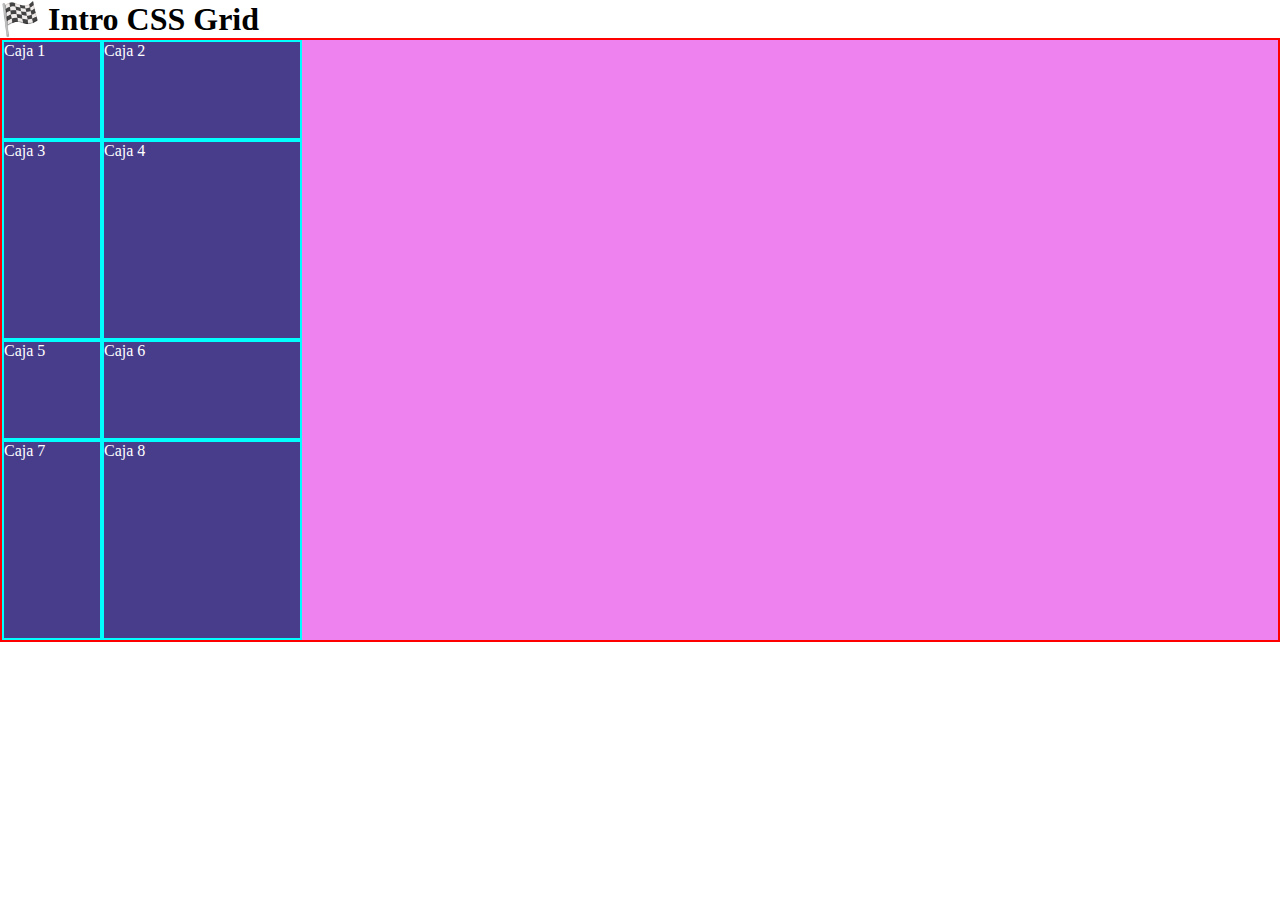
<file: 01-intro/index.html>
<!DOCTYPE html>
<html lang="es">
<head>
  <meta charset="UTF-8">
  <meta name="viewport" content="width=device-width, initial-scale=1.0">
  <link rel="stylesheet" href="style.css">
  <title>🏁Intro CSS Grid</title>
</head>
<body>
  <h1>🏁 Intro CSS Grid</h1>

  <div class="container">
    <div class="item">Caja 1</div>
    <div class="item">Caja 2</div>
    <div class="item">Caja 3</div>
    <div class="item">Caja 4</div>
    <div class="item">Caja 5</div>
    <div class="item">Caja 6</div>
    <div class="item">Caja 7</div>
    <div class="item">Caja 8</div>
  </div>

</body>
</html>
</file>
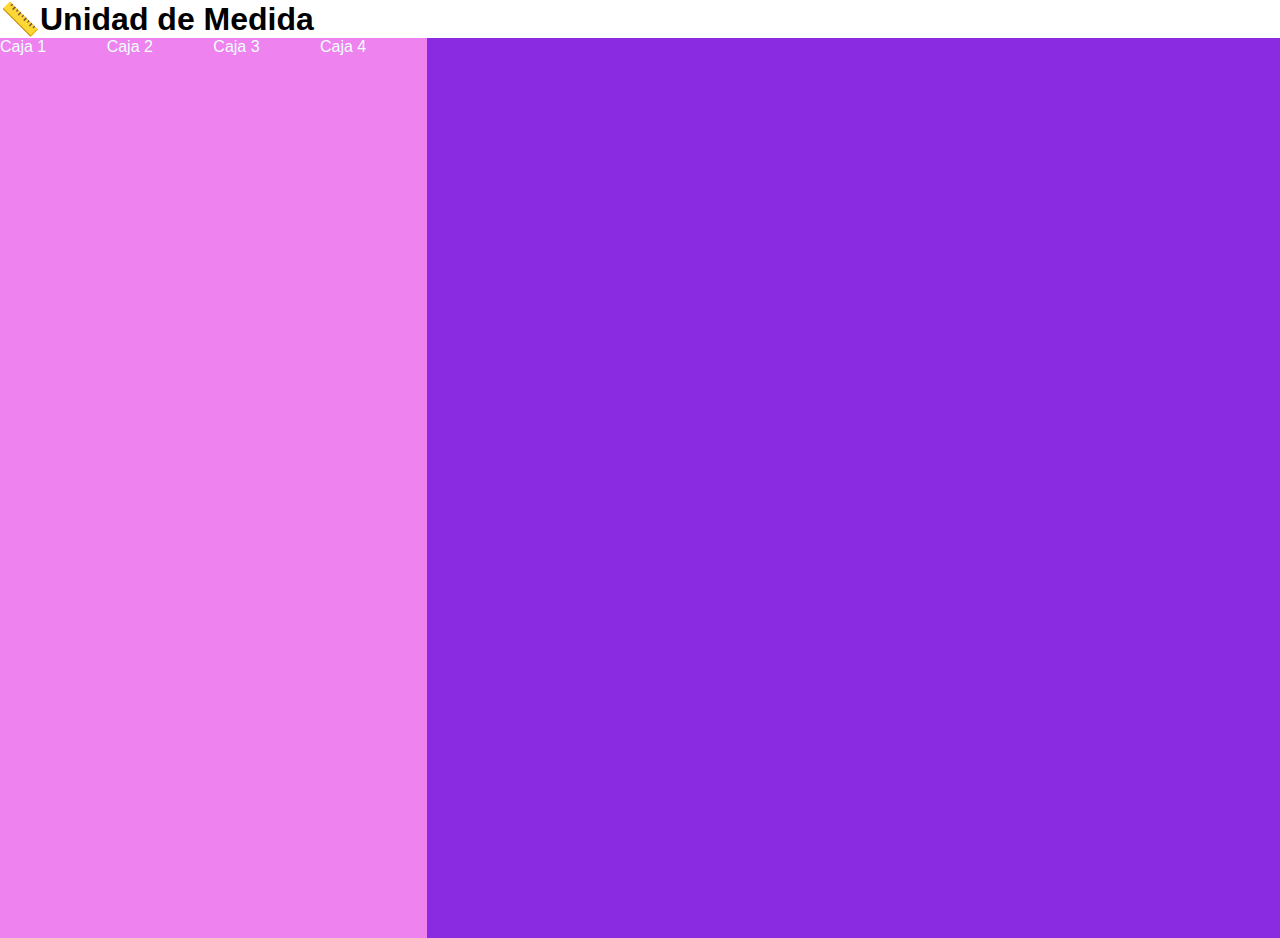
<file: 02-fraccion/index.html>
<!DOCTYPE html>
<html lang="es">
<head>
  <meta charset="UTF-8">
  <meta name="viewport" content="width=device-width, initial-scale=1.0">
  <link rel="stylesheet" href="style.css">
  <title>📏Unidad de Medida</title>
</head>
<body>
  <h1>📏Unidad de Medida</h1>

  <div class="container">
    <div class="item">Caja 1</div>
    <div class="item">Caja 2</div>
    <div class="item">Caja 3</div>
    <div class="item">Caja 4</div>
  </div>
</body>
</html>
</file>
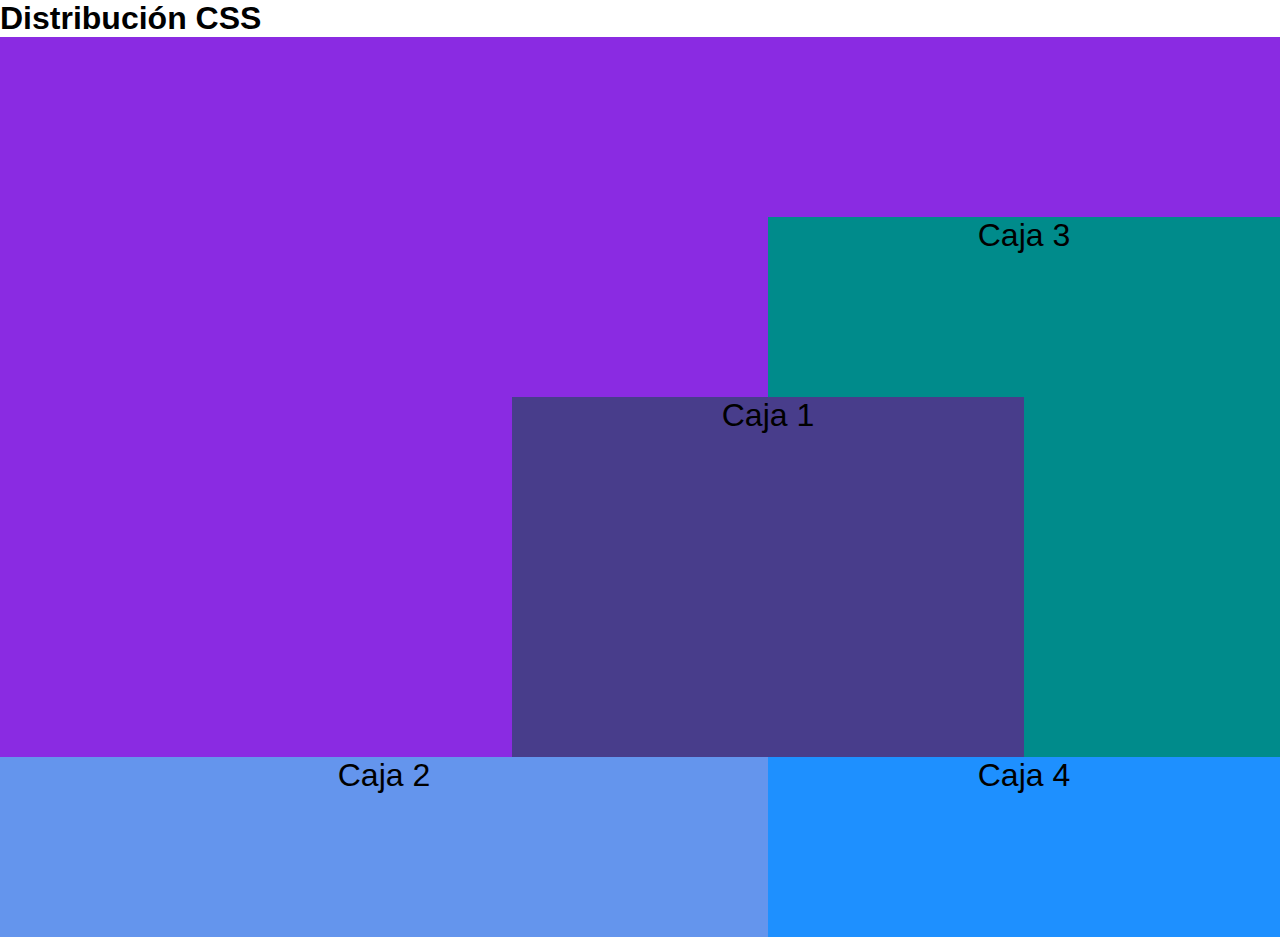
<file: 03-distribucion/index.html>
<!DOCTYPE html>
<html lang="es">
<head>
  <meta charset="UTF-8">
  <meta name="viewport" content="width=device-width, initial-scale=1.0">
  <link rel="stylesheet" href="style.css">
  <title>Distribución CSS</title>
</head>
<body>
  <h1>Distribución CSS</h1>

  <div class="container">
    <div class="item item-3">Caja 3</div>
    <div class="item item-1">Caja 1</div>
    <div class="item item-2">Caja 2</div>
    <div class="item item-4">Caja 4</div>
  </div>

</body>
</html>
</file>
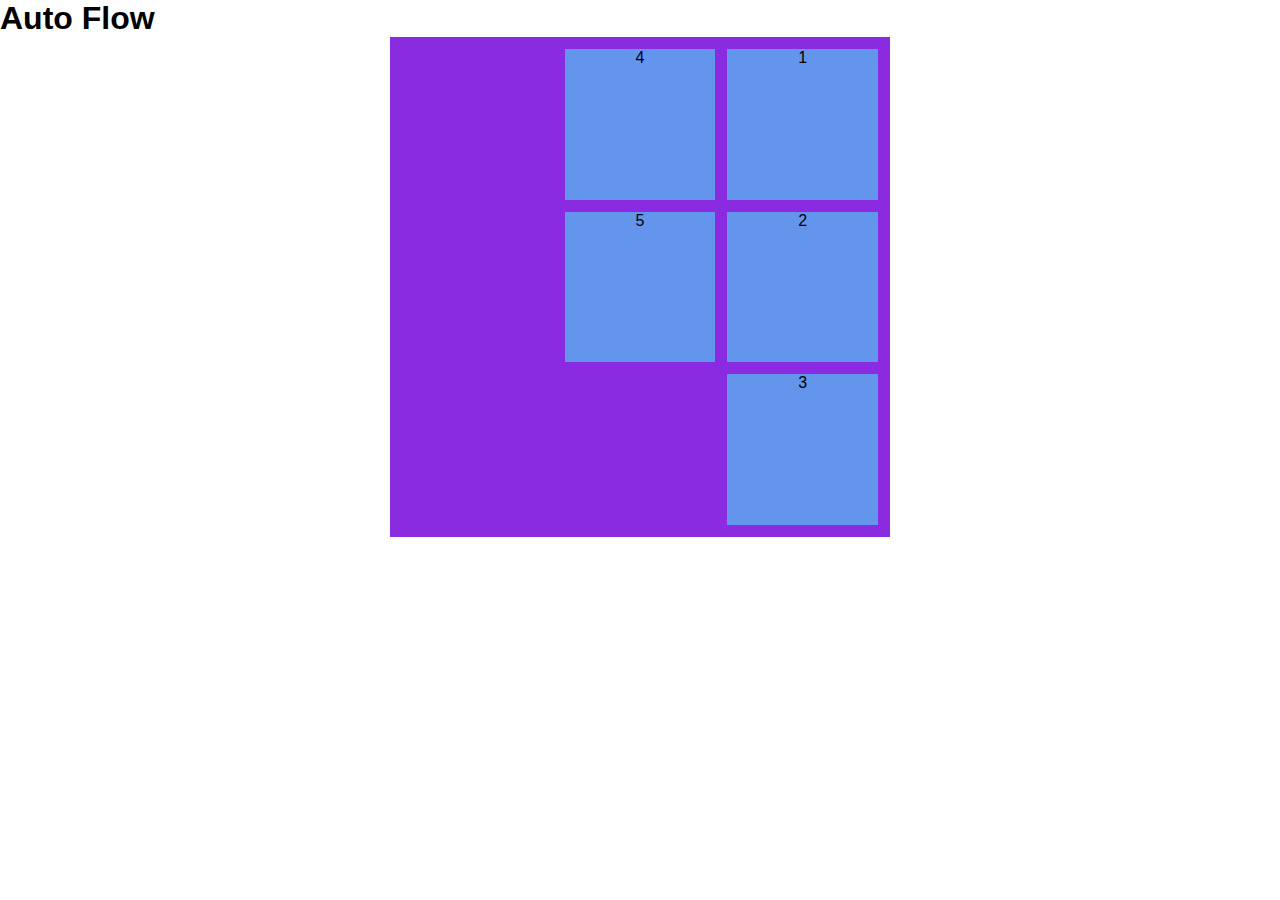
<file: 05-auto-flow/index.html>
<!DOCTYPE html>
<html lang="es">
<head>
  <meta charset="UTF-8">
  <meta name="viewport" content="width=device-width, initial-scale=1.0">
  <link rel="stylesheet" href="style.css">
  <title>Auto Flow</title>
</head>
<body>
  <h1>Auto Flow</h1>

  <div class="container">
    <div class="item">1</div>
    <div class="item">2</div>
    <div class="item">3</div>
    <div class="item">4</div>
    <div class="item">5</div>
  </div>

</body>
</html>
</file>
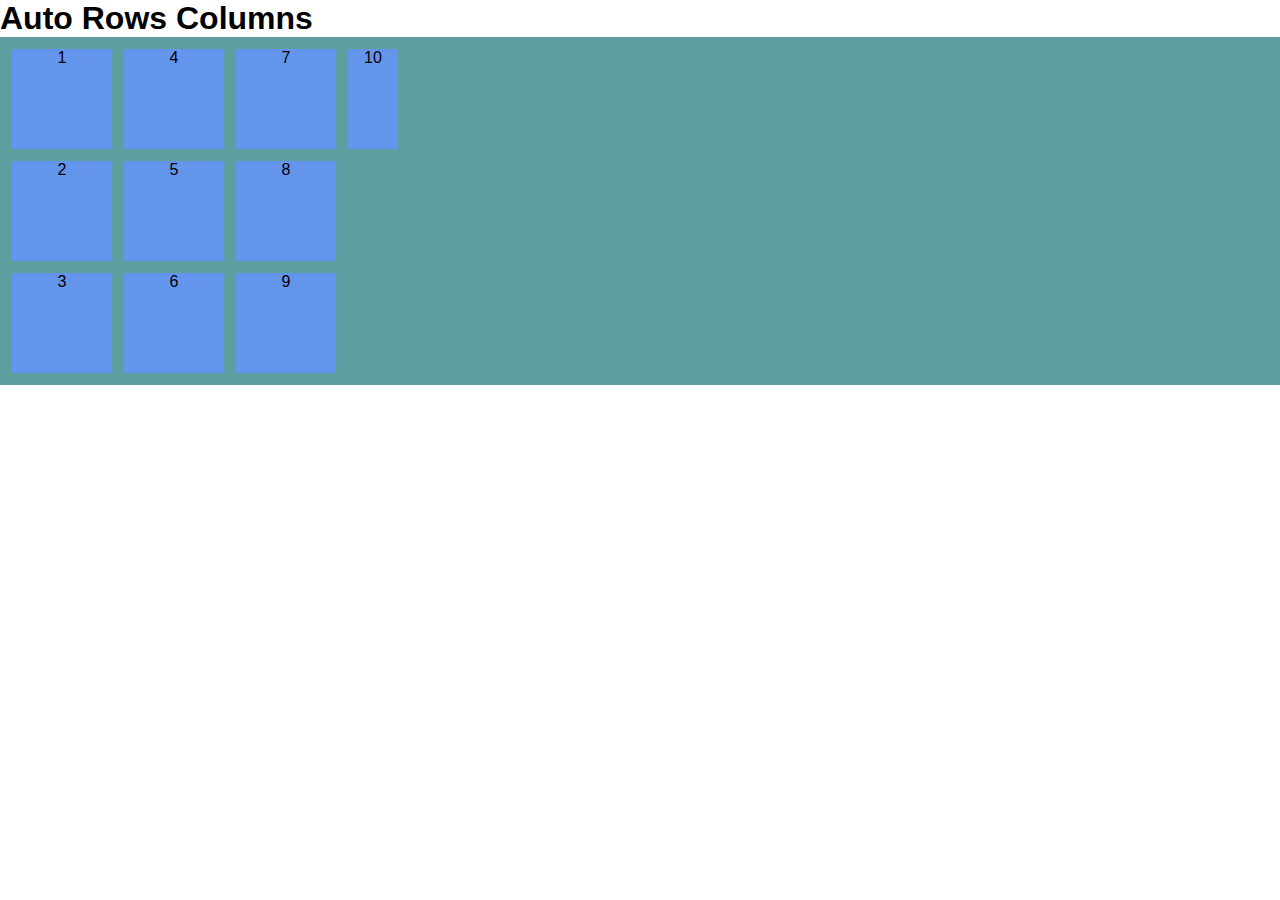
<file: 06-auto-rows-columns/index.html>
<!DOCTYPE html>
<html lang="es">
<head>
  <meta charset="UTF-8">
  <meta name="viewport" content="width=device-width, initial-scale=1.0">
  <link rel="stylesheet" href="style.css">
  <title>Auto Rows Columns</title>
</head>
<body>
  <h1>Auto Rows Columns</h1>

  <div class="container">
    <div class="item">1</div>
    <div class="item">2</div>
    <div class="item">3</div>
    <div class="item">4</div>
    <div class="item">5</div>
    <div class="item">6</div>
    <div class="item">7</div>
    <div class="item">8</div>
    <div class="item">9</div>
    <div class="item">10</div>
  </div>

</body>
</html>
</file>
<file: 01-intro/style.css>
/* 

  CSS Grid

  Es un sustema bidimencional que nos permite crear layouts a traves de filas y documentos.

  Facilitar la creacion de diseños complejos y responsivos.

  Conceptos básicos

    container -> Elemento padre al que se le habilita grid o la grilla.

    items -> Elementos hijos que se encuentran dentro del padre y se verán afectados por la grilla.

  Para usar Grid y sus propiedades, debemos asignar al container el valor "grid" en su propiedad display.

      display: grid;

                  GRID O COLUMNAS

  Para definir el número y tamaño de las columnas del grid, usamos la propiedad:

      grid-template-columns:

  Definimos el tamaño de cada columna separados por un espacio. Podemos definir tantas columnas como necesitemos.

      grid-template-columns: 100px 200px 50px;

                  ROWS O FILAS

  Para definir el numero y el tamaño de las filas del grid, usamos la propiedad:

      grid-template-rows

  Definmos el tamaño de cada fila separando con un espacio. podemos definir tantas filas como necesitamos.

      grid-template-rows: 100px 200px 100px 200px;


*/

* {
  padding: 0;
  margin: 0;
  box-sizing: border-box;
}

.container {
  display: grid;
  grid-template-columns: 100px 200px;

  grid-template-rows: 100px 200px 100px 200px;

  background-color: violet;
  border: 2px solid red;
}

.item {
  color: white;
  background-color: darkslateblue;
  border: 2px solid cyan;
}
</file>
<file: 02-fraccion/style.css>
/* 

  Unidad de Medida fr

  Esta unidad nos permite fraccionar nuestra grilla o grid en fracciones.

  Se utiliza las propiedades grid-template-columns y grid-template-rows

  Le indicamos el valor de la fraccion y la cantidad de filas y columnas, separadas por un espacio.

    grid-template-columns: 1fr 1fr 1fr; -> Crea 3 columnas que mediran 1 fracion del espacio disponible del contenedor.

    grid-template-rows: 1fr 2fr; -> Crea 2 filas, la primera mide 1 fraccion del espacio disponible y la segnda l doble o 2 fracciones del espacio disponible.

  Funcion repeat ()

  La Funcion nos permite repetir un numero determinado de filas y columnas en CSS Grid.

      repeat ()

  Le indicamos el numero de repeticiones y el valor de medida, separado por una " , "

      repeat (repeticiones , meida);
      repeat (3 , 1fr)

  Esta funcion se pasa como valor de las propiedades grid-template-colum y grid-template-rows.


*/

* {
  padding: 0;
  margin: 0;
  box-sizing: border-box;
}

body {
  font-family: sans-serif;
}

.container {
  display: grid;
  height: 100vh;
  
  /* grid-template-columns: 1fr 2fr 1fr; */
  /* grid-template-rows: 1fr 2fr 3fr; */
  grid-template-columns: repeat(12 , 1fr);

  background-color: blueviolet;
}

.item {
  color: azure;
  background-color: violet;
}
</file>
<file: 03-distribucion/style.css>
/* 

  Distribución de elementos

    Para distribuir items en la grilla, usamos grid-column y grid-row en los items o elementos

    Ambas propiedades reciben indices como parametros de inicio y fin, separados por una diagonal  "/".

        grid-column: i-inicio / i-fin;
        grid-row: i-inicio / i-fin;


*/

* {
  margin: 0;
  padding: 0;
  box-sizing: border-box;
}

body {
  font-family: sans-serif;
}

.container {
  display: grid;

  grid-template-columns: repeat(5 , 1fr);
  grid-template-rows: repeat(5 , 1fr);

  height: 100vh;

  background-color: blueviolet;
}

.item {
/*   grid-column: 2 / 4;
  grid-row: 2/ 3; */

  text-align: center;
  font-size: 2rem;
/*   background-color: cadetblue; */
}

.item-1 {
  grid-column: 3 / 5;
  grid-row: 3 / 5;
  background-color: darkslateblue;
}

.item-2 {
  grid-column: 1 / 4;
  grid-row: 5 / 5;
  background-color: cornflowerblue;
}

.item-3 {
  grid-column: 4 / 6;
  grid-row: 2 / 5;
  background-color: darkcyan;
}

.item-4 {
  grid-column: -1 / -3;
  grid-row: -2;
  background-color: dodgerblue;
}
</file>
<file: 05-auto-flow/style.css>
/* 

  Auto Flow

    Controla como se acomodan los elementos de forma automatica en la grilla cuando no especificamos su posicion de los items.

      grid-auto-flow: row;  -> Usa las filas (Default)
      grid-auto-flow: column;  -> Usa las columnas




*/


* {
  box-sizing: border-box;
  padding: 0;
  margin: 0;
}

body {
  font-family: sans-serif;
}

.container {
  width: 500px;
  height: 500px;
  padding: 12px;
  margin: 0 auto;

  display: grid;

  grid-auto-flow: row;  /* Default */
  grid-auto-flow: column;

  direction: ltr;  /* Left to Right - Default */
  direction: rtl;  /* Right to Left */

  grid-template-columns: repeat(3 , 1fr);
  grid-template-rows: repeat(3 , 1fr);
  gap: 12px ;

  background-color: blueviolet;
}

.item {
  text-align: center;
  background-color: cornflowerblue;
}
</file>
<file: 06-auto-rows-columns/style.css>
/* 

  Grid Auto Rows y Grid Auto Columns

    Controlan como se añaden las filas y columnas en la grilla implicita, es decir cuando no se añadieron explicitamente.

      grid-auto-rows: valor; (px, %, fr, em, rem)
      grid-auto-columns: valor; (px, %, fr, em, rem)
*/


* {
  margin: 0;
  padding: 0;
  box-sizing: border-box;
}

body {
  font-family: sans-serif;
}

.container {
  padding: 12px;

  display: grid;
  grid-template-columns: 100px 100px 100px;
  grid-template-rows: 100px 100px 100px;
  gap: 12px;
  grid-auto-rows: 200px;
  grid-auto-flow: column;
  grid-auto-columns: 50px;

  text-align: center;
  background-color: cadetblue;
}

.item {
  background-color: cornflowerblue;
}
</file>
